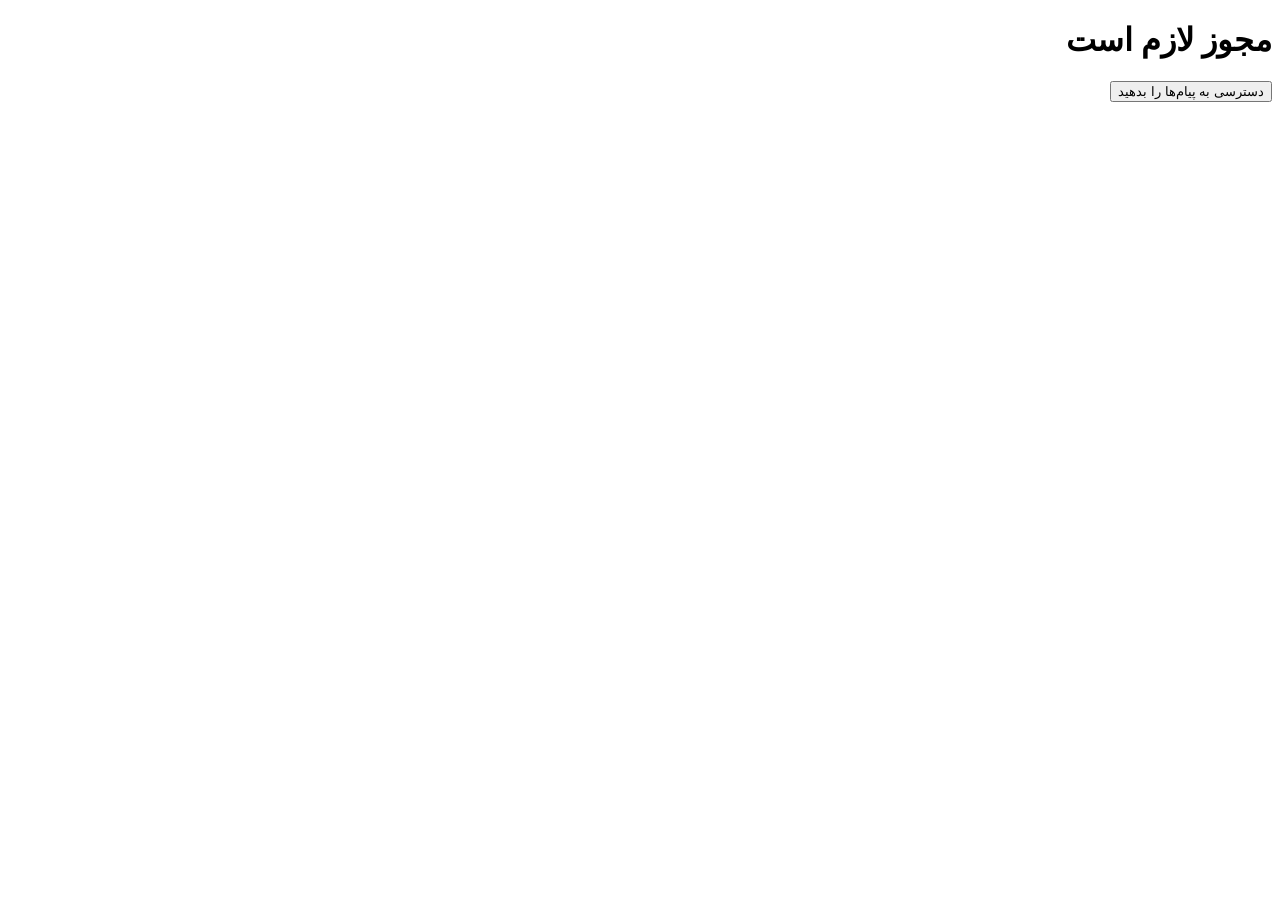
<file: app/src/main/assets/index.html>
<!DOCTYPE html>
<html lang="fa" dir="rtl">
<head>
    <meta charset="UTF-8">
    <meta name="viewport" content="width=device-width, initial-scale=1.0">
    <title>Vintage App</title>
</head>
<body>
    <div id="permission-page">
        <h1>مجوز لازم است</h1>
        <button onclick="requestPermission()">دسترسی به پیام‌ها را بدهید</button>
    </div>
    <div id="register-page" style="display:none;">
        <h1>ثبت‌نام کنید</h1>
        <form id="register-form">
            <input type="text" id="name" placeholder="نام">
            <input type="text" id="family" placeholder="نام خانوادگی">
            <input type="number" id="phone" placeholder="شماره تلفن">
            <button type="submit">ثبت‌نام</button>
        </form>
    </div>
    <div id="main-page" style="display:none;">
        <input type="file" id="image-input">
        <div id="image-preview" style="width:200px; height:200px; border:1px solid #ccc;"></div>
        <button class="filter-btn" onclick="applyFilter('grayscale')">سیاه و سفید</button>
        <button class="filter-btn" onclick="applyFilter('sepia')">سپیا</button>
        <button onclick="saveImage()">ذخیره در گالری</button>
    </div>
    <script src="app.js"></script>
</body>
</html>
</file>
